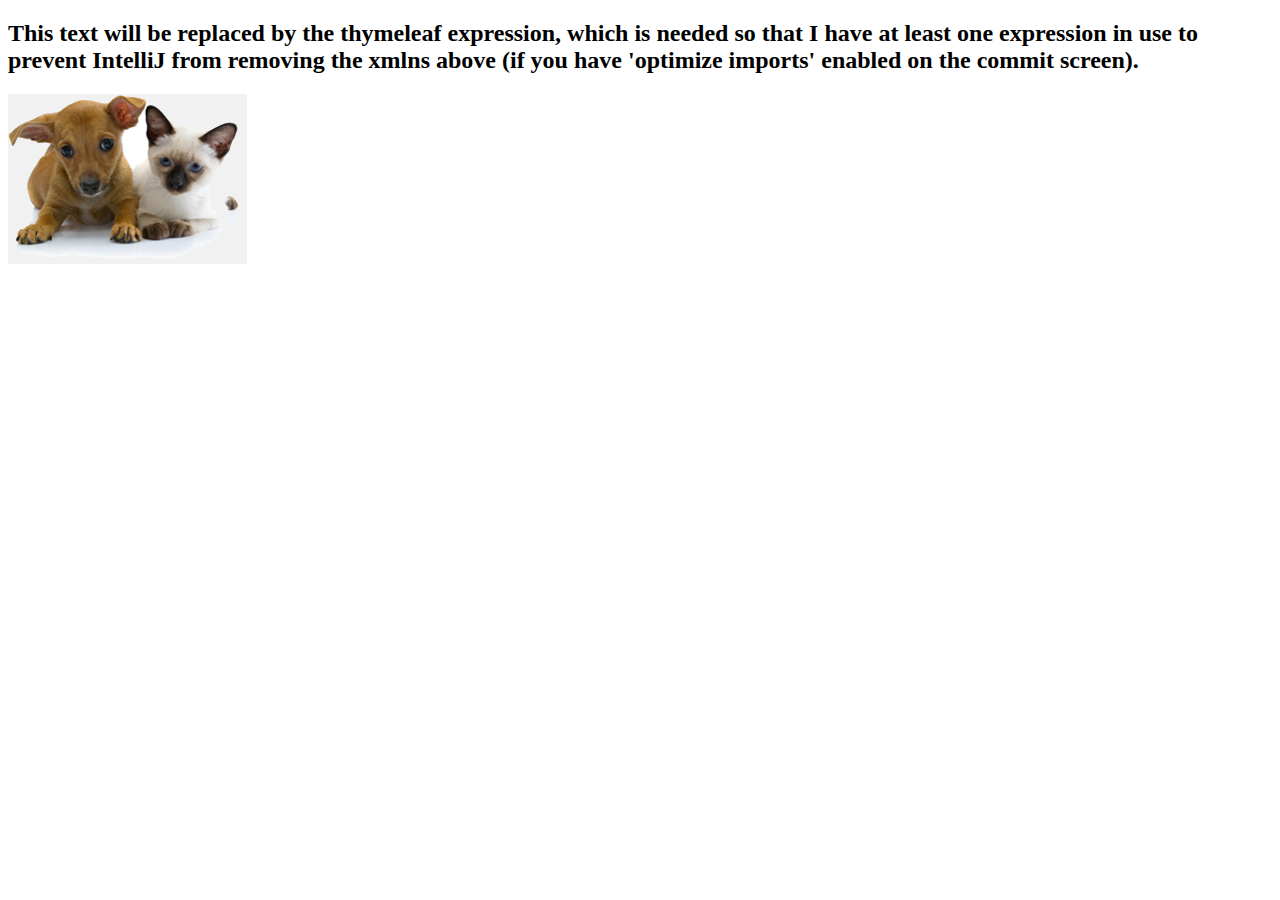
<file: pet-clinic-web/src/main/resources/templates/index.html>
<!DOCTYPE html>
<html lang="en" xmlns:th="http://www.thymeleaf.org" th:replace="~{fragments/layout :: layout (~{::body},'home')}">
<!--<head>-->
<!--    <meta charset="UTF-8">-->
<!--    <title>Pet Clinic Index</title>-->
<!--</head>-->
<body>
    <h2 th:text="#{welcome}">This text will be replaced by the thymeleaf expression, which is needed so that I have at least one expression in use to prevent IntelliJ from removing the xmlns above (if you have 'optimize imports' enabled on the commit screen).</h2>
    <div class="row">
        <div class="col-md-12">
            <img class="img-responsive" src="../static/resources/images/pets.png" th:src="@{/resources/images/pets.png}"/>
        </div>
    </div>
</body>
</html>
</file>
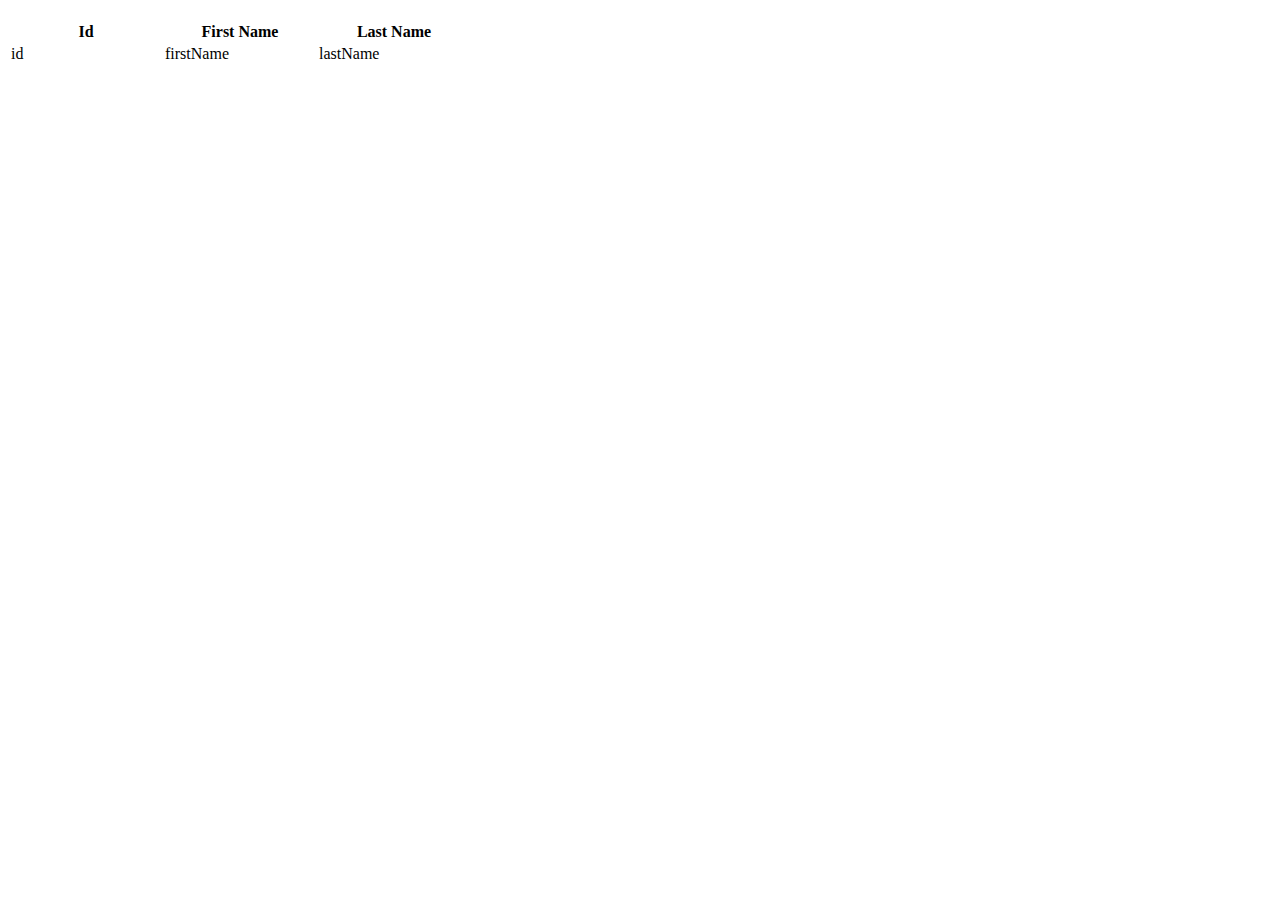
<file: pet-clinic-web/src/main/resources/templates/owners/index.html>
<!DOCTYPE html>
<html lang="en" xmlns:th="http://www.thymeleaf.org" th:replace="~{fragments/layout :: layout (~{::body},'owners')}">
<head>
    <meta charset="UTF-8">
    <title>Owners Listing</title>
</head>
<body>
    <!--/*@thymesVar id="owner" type="com.marcfearby.sfgpetclinic.model.Owner" */-->
    <h2 th:text="'List of Owners'"></h2>

    <table id="owners" class="table table-striped">
        <thead>
            <tr>
                <th style="width: 150px;">Id</th>
                <th style="width: 150px;">First Name</th>
                <th style="width: 150px;">Last Name</th>
            </tr>
        </thead>
        <tbody>
            <tr th:each="owner : ${owners}">
                <td th:text="${owner.id}">id</td>
                <td th:text="${owner.firstName}">firstName</td>
                <td th:text="${owner.lastName}">lastName</td>
            </tr>
        </tbody>
    </table>
</body>
</html>
</file>
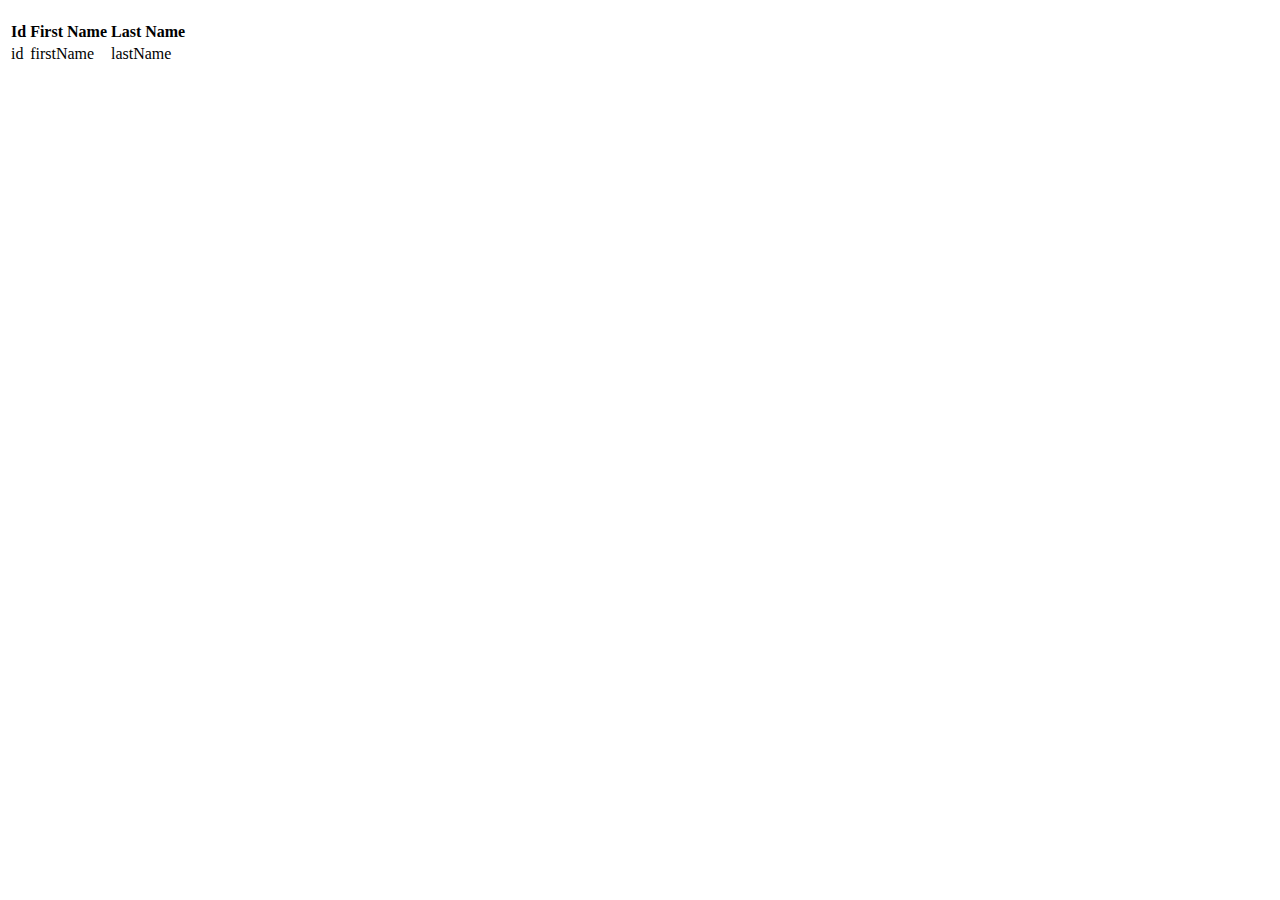
<file: pet-clinic-web/src/main/resources/templates/vets/index.html>
<!DOCTYPE html>
<html lang="en" xmlns:th="http://www.thymeleaf.org" th:replace="~{fragments/layout :: layout (~{::body},'vets')}">
<head>
    <meta charset="UTF-8">
    <title>Vets Listing</title>
</head>
<body>
    <!--/*@thymesVar id="vet" type="com.marcfearby.sfgpetclinic.model.Vet" */-->
    <h2 th:text="'List of Vets'"></h2>

    <table id="vets" class="table table-striped">
        <thead>
        <tr>
            <th>Id</th>
            <th>First Name</th>
            <th>Last Name</th>
        </tr>
        </thead>
        <tbody>
        <tr th:each="vet : ${vets}">
            <td th:text="${vet.id}">id</td>
            <td th:text="${vet.firstName}">firstName</td>
            <td th:text="${vet.lastName}">lastName</td>
        </tr>
        </tbody>
    </table>
</body>
</html>
</file>
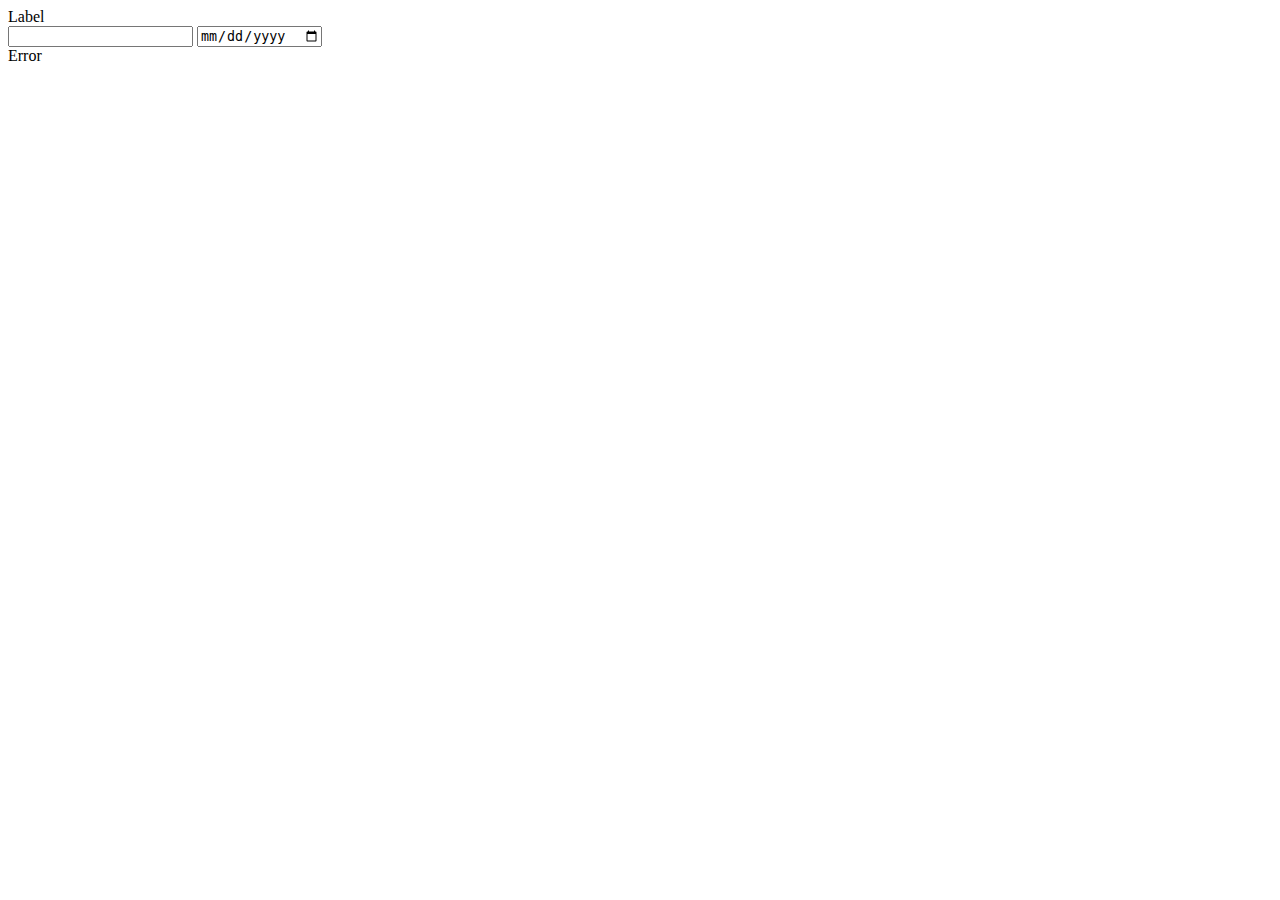
<file: pet-clinic-web/src/main/resources/templates/fragments/inputField.html>
<html>
<body>
<form>
    <th:block th:fragment="input (label, name, type)">
        <div th:with="valid=${!#fields.hasErrors(name)}"
             th:class="${'form-group' + (valid ? '' : ' has-error')}"
             class="form-group">
            <label class="col-sm-2 control-label" th:text="${label}">Label</label>
            <div class="col-sm-10">
                <div th:switch="${type}">
                    <input th:case="'text'" class="form-control" type="text" th:field="*{__${name}__}" />
                    <input th:case="'date'" class="form-control" type="date" th:field="*{__${name}__}"/>
                </div>
                <span th:if="${valid}"
                      class="fa fa-ok form-control-feedback"
                      aria-hidden="true"></span>
                <th:block th:if="${!valid}">
            <span
                    class="fa fa-remove form-control-feedback"
                    aria-hidden="true"></span>
                    <span class="help-inline" th:errors="*{__${name}__}">Error</span>
                </th:block>
            </div>
        </div>
    </th:block>
</form>
</body>
</html>
</file>
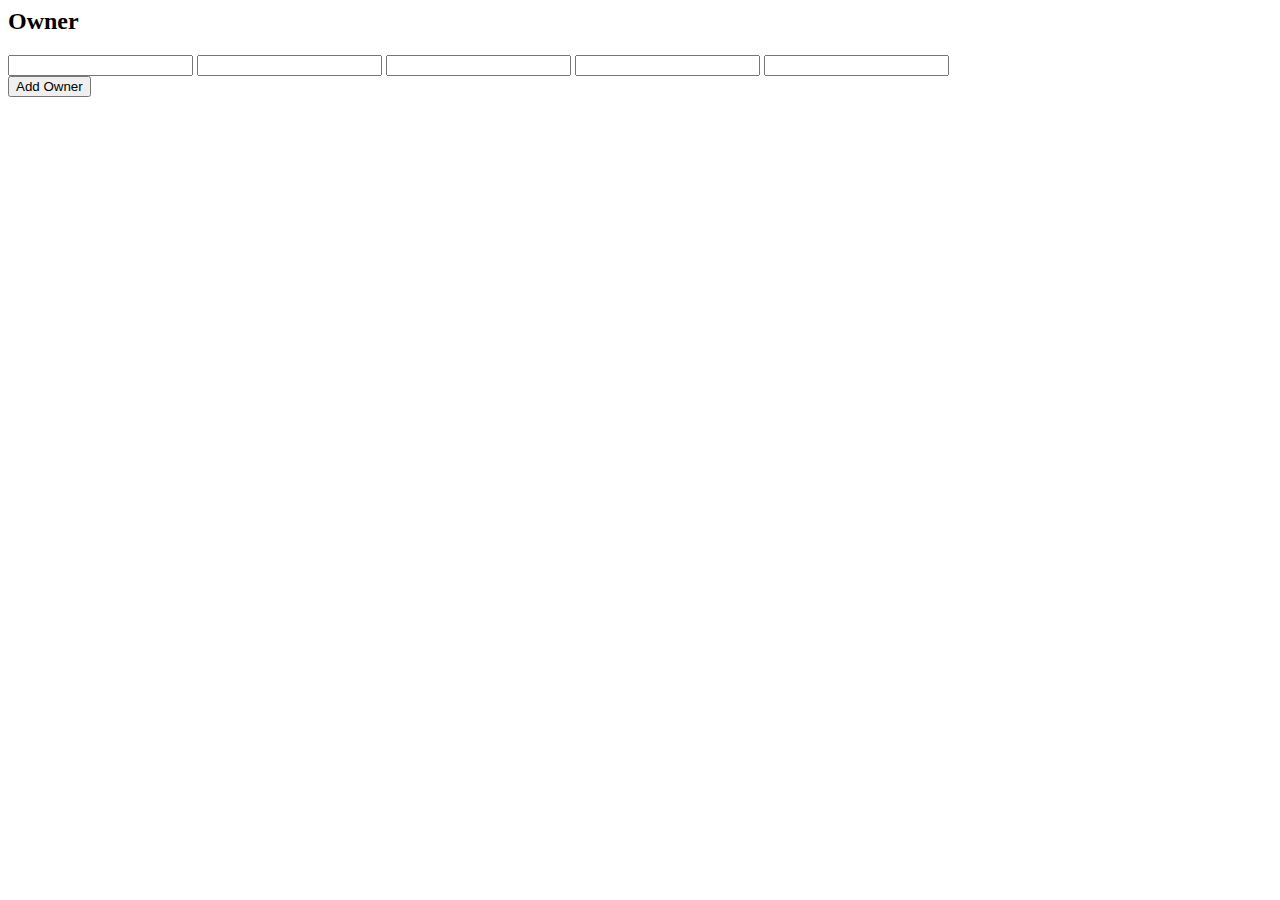
<file: pet-clinic-web/src/main/resources/templates/owners/createOrUpdateOwnerForm.html>
<html xmlns:th="http://www.thymeleaf.org"
      th:replace="~{fragments/layout :: layout (~{::body},'owners')}">

<body>

<h2>Owner</h2>
<form th:object="${owner}" class="form-horizontal" id="add-owner-form" method="post">
    <div class="form-group has-feedback">
        <input th:replace="~{fragments/inputField :: input ('First Name', 'firstName', 'text')}"/>
        <input th:replace="~{fragments/inputField :: input ('Last Name', 'lastName', 'text')}"/>
        <input th:replace="~{fragments/inputField :: input ('Address', 'address', 'text')}"/>
        <input th:replace="~{fragments/inputField :: input ('City', 'city', 'text')}"/>
        <input th:replace="~{fragments/inputField :: input ('Telephone', 'telephone', 'text')}"/>
    </div>
    <div class="form-group">
        <div class="col-sm-offset-2 col-sm-10">
            <button th:with="text=${owner['new']} ? 'Add Owner' : 'Update Owner'" class="btn btn-default" type="submit" th:text="${text}">
                Add Owner
            </button>
        </div>
    </div>
</form>
</body>
</html>
</file>
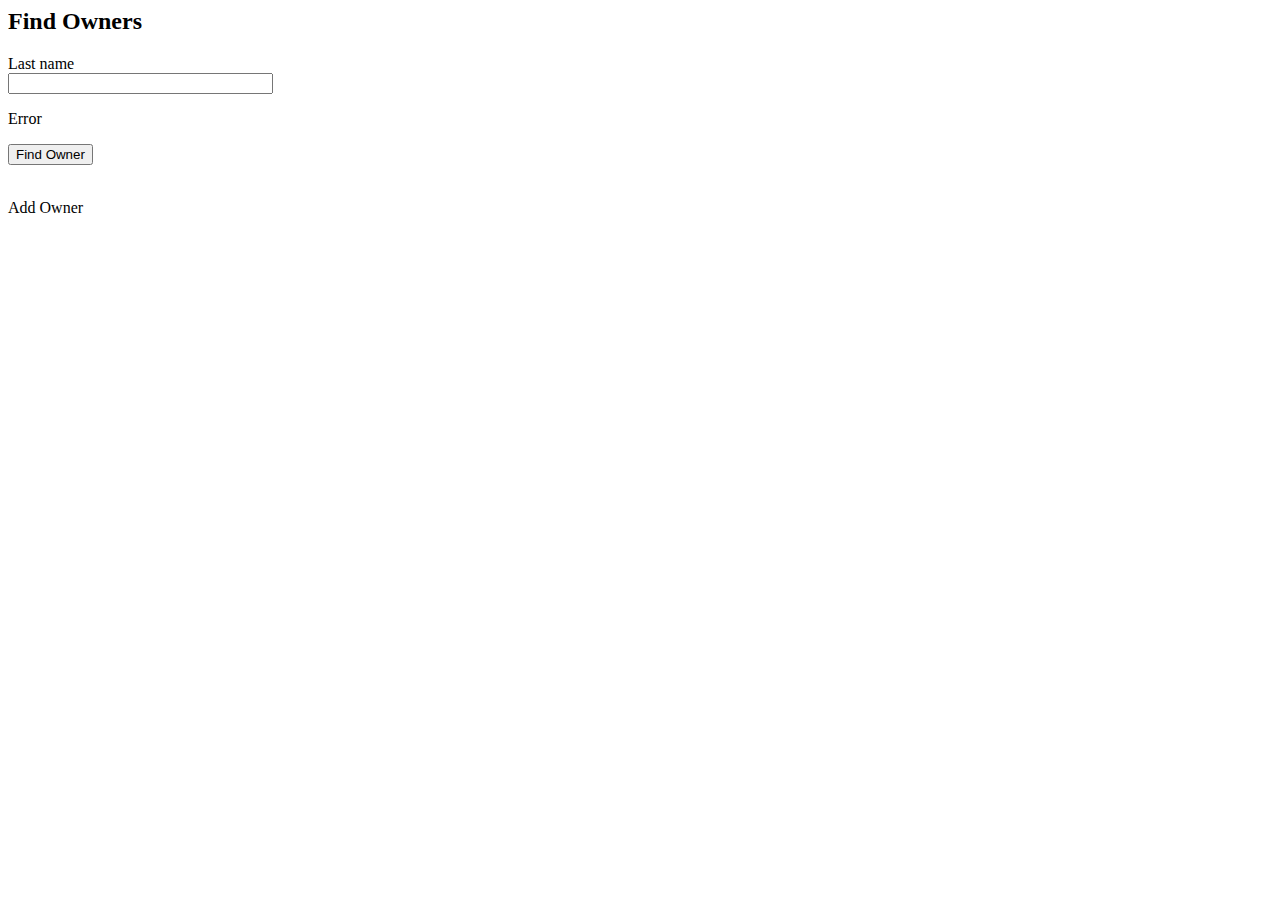
<file: pet-clinic-web/src/main/resources/templates/owners/findOwners.html>
<html xmlns:th="http://www.thymeleaf.org"
      th:replace="~{fragments/layout :: layout (~{::body},'owners')}">

<body>

<h2>Find Owners</h2>

<form th:object="${owner}" th:action="@{/owners}" method="get"
      class="form-horizontal" id="search-owner-form">
    <div class="form-group">
        <div class="control-group" id="lastNameGroup">
            <label class="col-sm-2 control-label">Last name </label>
            <div class="col-sm-10">
                <input class="form-control" th:field="*{lastName}" size="30" maxlength="80"/>
                <span class="help-inline">
                    <div th:if="${#fields.hasAnyErrors()}">
                        <p th:each="err : ${#fields.allErrors()}" th:text="${err}">Error</p>
                    </div>
                </span>
            </div>
        </div>
    </div>
    <div class="form-group">
        <div class="col-sm-offset-2 col-sm-10">
            <button type="submit" class="btn btn-default">Find
                Owner
            </button>
        </div>
    </div>

</form>

<br/>
<a class="btn btn-default" th:href="@{/owners/new}">Add Owner</a>

</body>
</html>
</file>
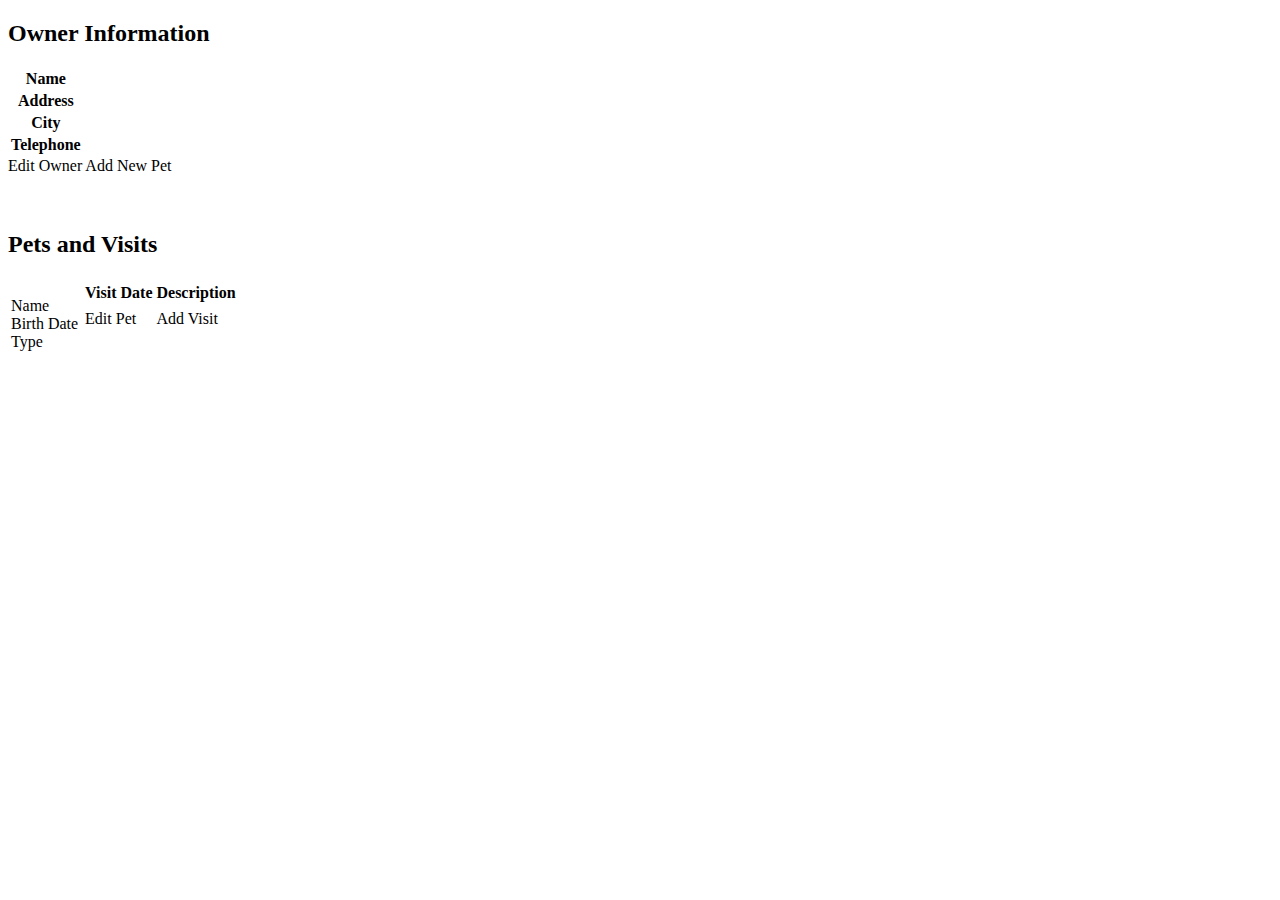
<file: pet-clinic-web/src/main/resources/templates/owners/ownerDetails.html>
<!DOCTYPE html>

<html xmlns:th="http://www.thymeleaf.org"
      th:replace="~{fragments/layout :: layout (~{::body},'owners')}">

<body>

<h2>Owner Information</h2>

<table class="table table-striped" th:object="${owner}">
    <tr>
        <th>Name</th>
        <td><b th:text="*{firstName + ' ' + lastName}"></b></td>
    </tr>
    <tr>
        <th>Address</th>
        <td th:text="*{address}"/></td>
    </tr>
    <tr>
        <th>City</th>
        <td th:text="*{city}"/></td>
    </tr>
    <tr>
        <th>Telephone</th>
        <td th:text="*{telephone}"/></td>
    </tr>
</table>

<a th:href="@{{id}/edit(id=${owner.id})}" class="btn btn-default">Edit Owner</a>
<a th:href="@{{id}/pets/new(id=${owner.id})}" class="btn btn-default">Add New Pet</a>

<br/>
<br/>
<br/>
<h2>Pets and Visits</h2>

<table class="table table-striped">

    <tr th:each="pet : ${owner.pets}">
        <td valign="top">
            <dl class="dl-horizontal">
                <dt>Name</dt>
                <dd th:text="${pet.name}"/></dd>
                <dt>Birth Date</dt>
                <dd th:text="${#temporals.format(pet.birthDate, 'yyyy-MM-dd')}"/></dd>
                <dt>Type</dt>
                <dd th:text="${pet.petType}"/></dd>
            </dl>
        </td>
        <td valign="top">
            <table class="table-condensed">
                <thead>
                <tr>
                    <th>Visit Date</th>
                    <th>Description</th>
                </tr>
                </thead>
                <tr th:each="visit : ${pet.visits}">
                    <td th:text="${#temporals.format(visit.date, 'yyyy-MM-dd')}"></td>
                    <td th:text="${visit?.description}"></td>
                </tr>
                <tr>
                    <td><a th:href="@{{ownerId}/pets/{petId}/edit(ownerId=${owner.id},petId=${pet.id})}">Edit Pet</a></td>
                    <td><a th:href="@{{ownerId}/pets/{petId}/visits/new(ownerId=${owner.id},petId=${pet.id})}">Add Visit</a></td>
                </tr>
            </table>
        </td>
    </tr>

</table>

</body>

</html>
</file>
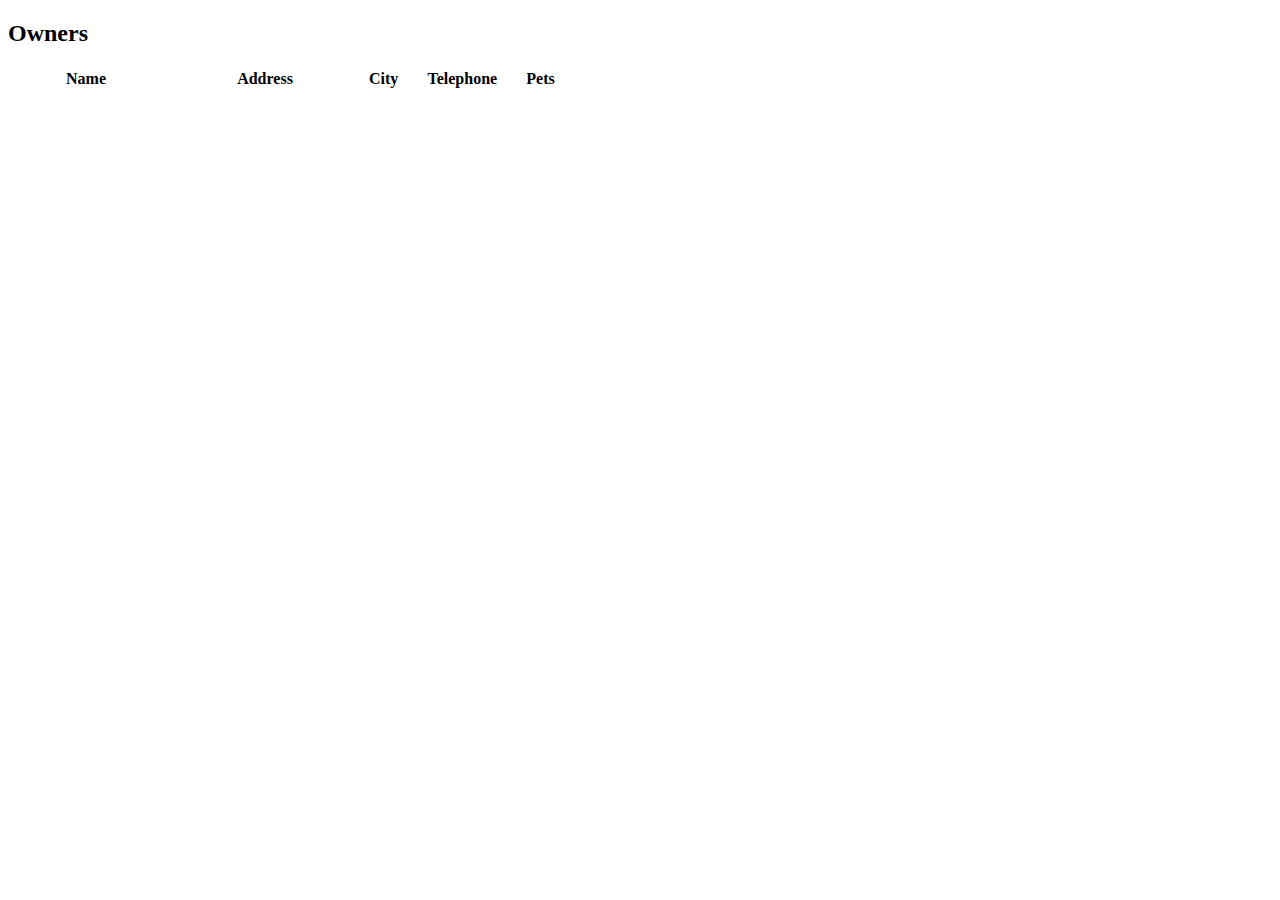
<file: pet-clinic-web/src/main/resources/templates/owners/ownersList.html>
<!DOCTYPE html>

<html xmlns:th="http://www.thymeleaf.org" th:replace="~{fragments/layout :: layout (~{::body},'owners')}">

<body>

<h2>Owners</h2>

<table id="vets" class="table table-striped">
    <thead>
    <tr>
        <th style="width: 150px;">Name</th>
        <th style="width: 200px;">Address</th>
        <th>City</th>
        <th style="width: 120px">Telephone</th>
        <th>Pets</th>
    </tr>
    </thead>
    <tbody>
    <tr th:each="owner : ${selections}">
        <td>
            <a th:href="@{/owners/__${owner.id}__}" th:text="${owner.firstName + ' ' + owner.lastName}"/></a>
        </td>
        <td th:text="${owner.address}"/>
        <td th:text="${owner.city}"/>
        <td th:text="${owner.telephone}"/>
        <td><span th:each="pet : ${owner.pets}" th:text="${pet.name} "/></td>
    </tr>
    </tbody>
</table>

</body>
</html>
</file>
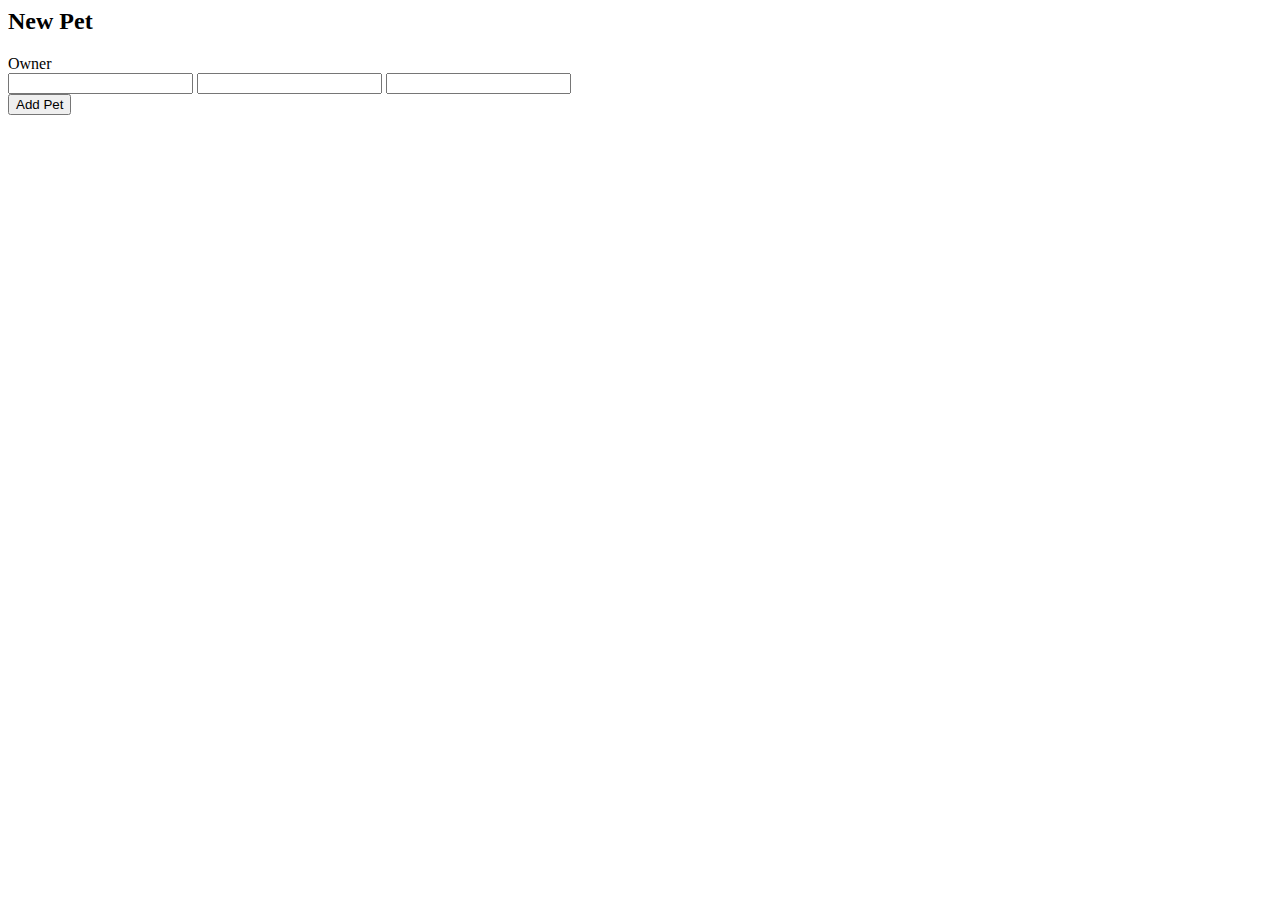
<file: pet-clinic-web/src/main/resources/templates/pets/createOrUpdatePetForm.html>
<html xmlns:th="http://www.thymeleaf.org"
      th:replace="~{fragments/layout :: layout (~{::body},'owners')}">

<body>

<h2>
    <th:block th:if="${pet['new']}">New</th:block> Pet
</h2>
<form th:object="${pet}" class="form-horizontal" method="post">
    <input type="hidden" name="id" th:value="*{id}"/>
    <div class="form-group has-feedback">
        <div class="form-group">
            <label class="col-sm-2 control-label">Owner</label>
            <div class="col-sm-10">
                <span th:text="${pet.owner?.firstName + ' ' + pet.owner?.lastName}"/>
            </div>
        </div>
        <input th:replace="~{fragments/inputField :: input ('Name', 'name', 'text')}"/>
        <input th:replace="~{fragments/inputField :: input ('Birth Date', 'birthDate', 'date')}"/>
        <input th:replace="~{fragments/selectField :: select ('Type', 'petType', ${types})}"/>
    </div>
    <div class="form-group">
        <div class="col-sm-offset-2 col-sm-10">
            <button th:with="text=${pet['new']} ? 'Add Pet' : 'Update Pet'"
                    class="btn btn-default" type="submit" th:text="${text}">Add Pet
            </button>
        </div>
    </div>
</form>

</body>

</html>
</file>
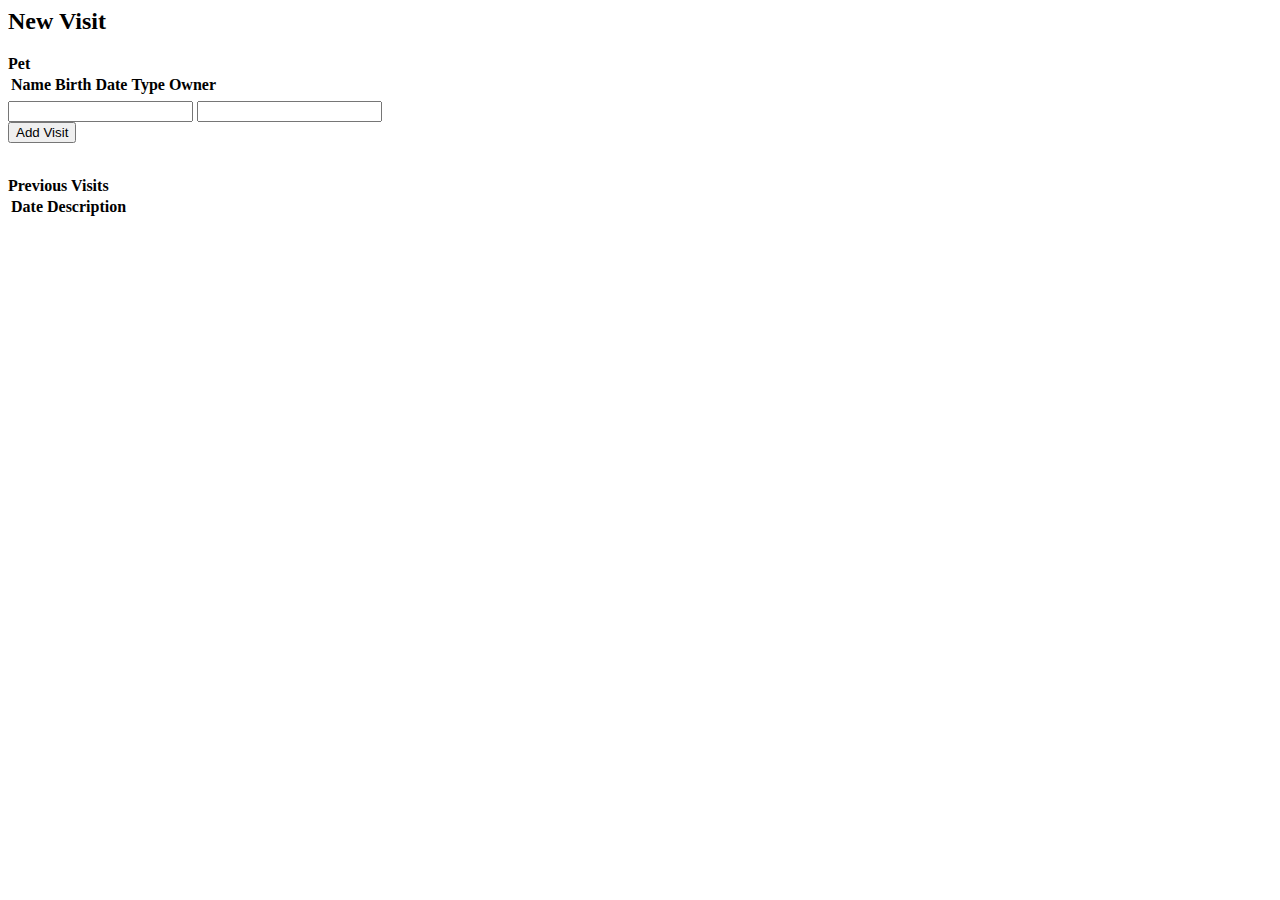
<file: pet-clinic-web/src/main/resources/templates/pets/createOrUpdateVisitForm.html>
<html xmlns:th="http://www.thymeleaf.org"
      th:replace="~{fragments/layout :: layout (~{::body},'owners')}">

<body>

<h2>
    <th:block th:if="${visit['new']}">New</th:block> Visit
</h2>

<b>Pet</b>
<table class="table table-striped">
    <thead>
    <tr>
        <th>Name</th>
        <th>Birth Date</th>
        <th>Type</th>
        <th>Owner</th>
    </tr>
    </thead>
    <tr>
        <td th:text="${pet.name}"/></td>
        <td th:text="${#temporals.format(pet.birthDate, 'yyyy-MM-dd')}"/></td>
        <td th:text="${pet.petType}"/></td>
        <td th:text="${pet.owner?.firstName + ' ' + pet.owner?.lastName}"/></td>
    </tr>
</table>

<form th:object="${visit}" class="form-horizontal" method="post">
    <div class="form-group has-feedback">
        <input th:replace="~{fragments/inputField :: input ('Date', 'date', 'date')}"/>
        <input th:replace="~{fragments/inputField :: input ('Description', 'description', 'text')}"/>
    </div>

    <div class="form-group">
        <div class="col-sm-offset-2 col-sm-10">
            <input type="hidden" name="petId" th:value="${pet.id}"/>
            <button class="btn btn-default" type="submit">Add Visit</button>
        </div>
    </div>
</form>

<br/>
<b>Previous Visits</b>
<table class="table table-striped">
    <tr>
        <th>Date</th>
        <th>Description</th>
    </tr>
    <tr th:if="${!visit['new']}" th:each="visit : ${pet.visits}">
        <td th:text="${#temporals.format(visit.date, 'yyyy-MM-dd')}"/></td>
        <td th:text=" ${visit.description}"/></td>
    </tr>
</table>

</body>
</html>
</file>
